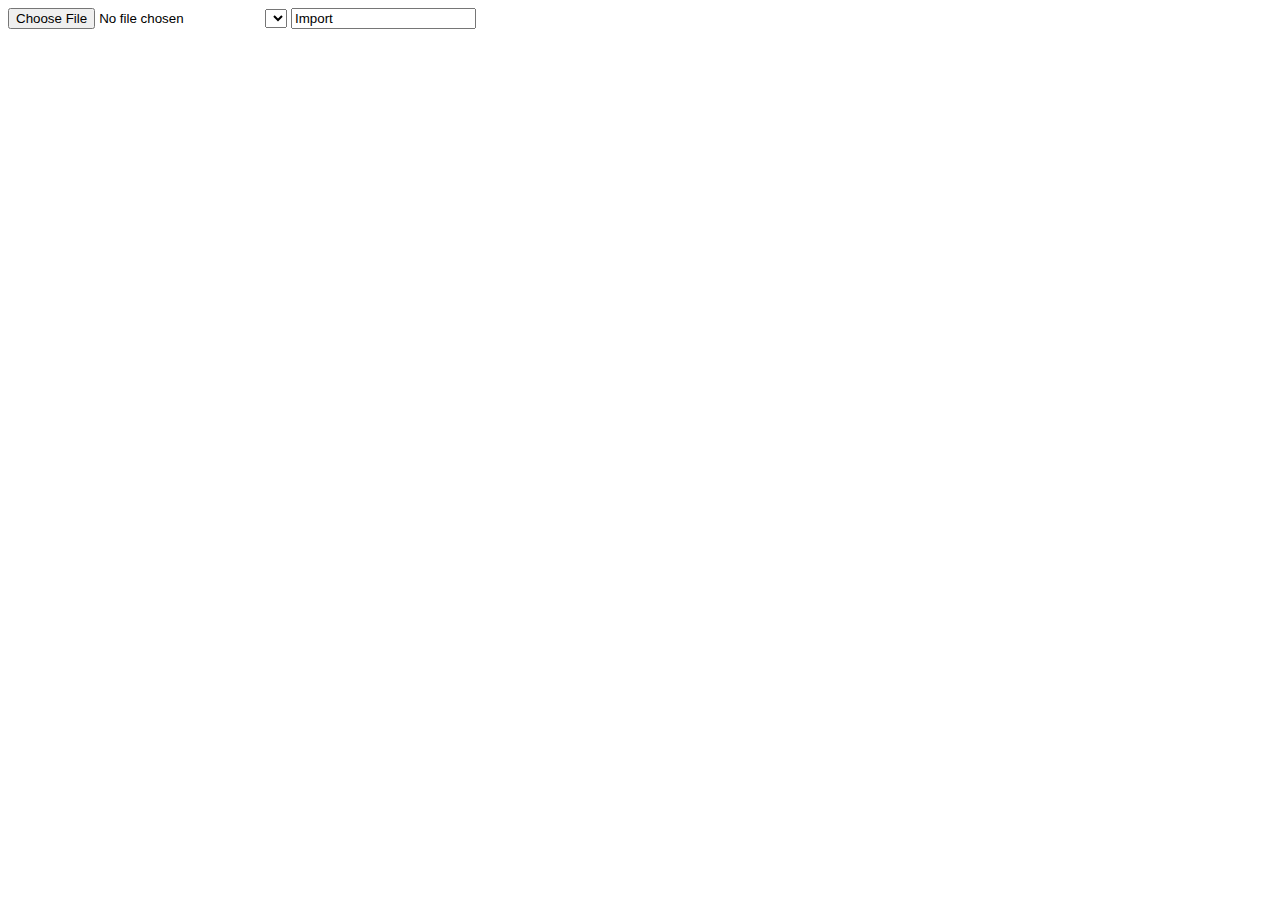
<file: src/main/resources/templates/admin.html>
<!DOCTYPE html>
<html lang="en" xmlns="http://www.w3.org/1999/xhtml" xmlns:th="http://www.thymeleaf.org">
<head>
    <meta charset="UTF-8">
    <title>Admin</title>
</head>
<body>
<form th:action="@{/admin/import}" method="post" enctype="multipart/form-data">
    <input type="file" th:name="excelFile">
    <select name="country">
        <option th:each="country, index : ${countries}"
        th:value="${country}" th:text="${country}"></option>
    </select>

    <input th:type="submit" value="Import" />
</form>
</body>
</html>
</file>
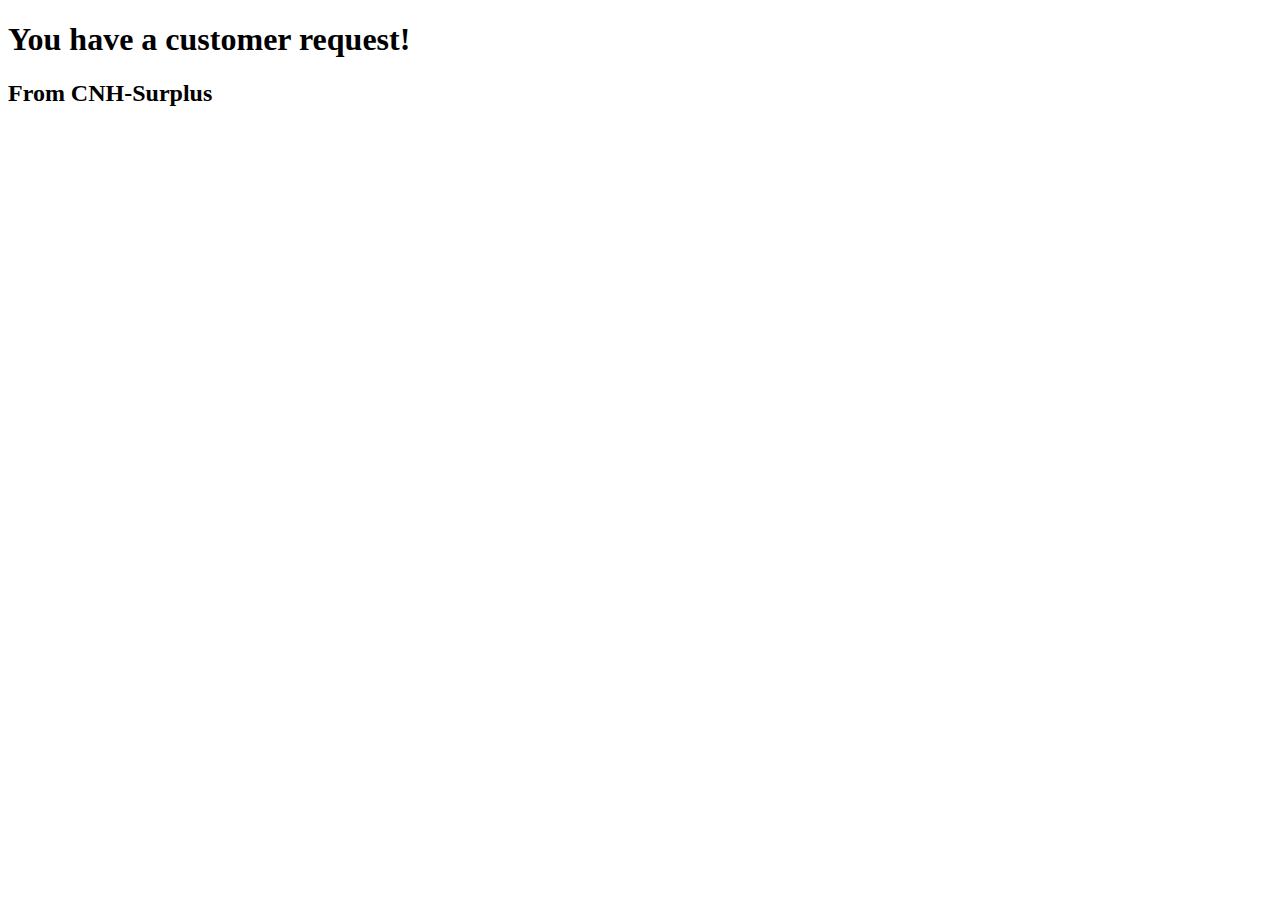
<file: src/main/resources/templates/mailTemplate.html>
<!DOCTYPE html>
<html lang="en" xmlns="http://www.w3.org/1999/xhtml" xmlns:th="http://www.thymeleaf.org">
<head></head>
<body>
<h1>You have a customer request!</h1>
<h2>From CNH-Surplus</h2>
<span th:text="'Customer email: ' + ${email} + ';'"></span><br/>
<span th:text="'Subject: ' + ${subject} + ';'"></span><br/>
<span th:text="'Customer name: ' + ${name} + ';'"></span><br/>
<span th:text="'Customers message: ' + ${message} + ';'"></span><br/>
</body>
</html>
</file>
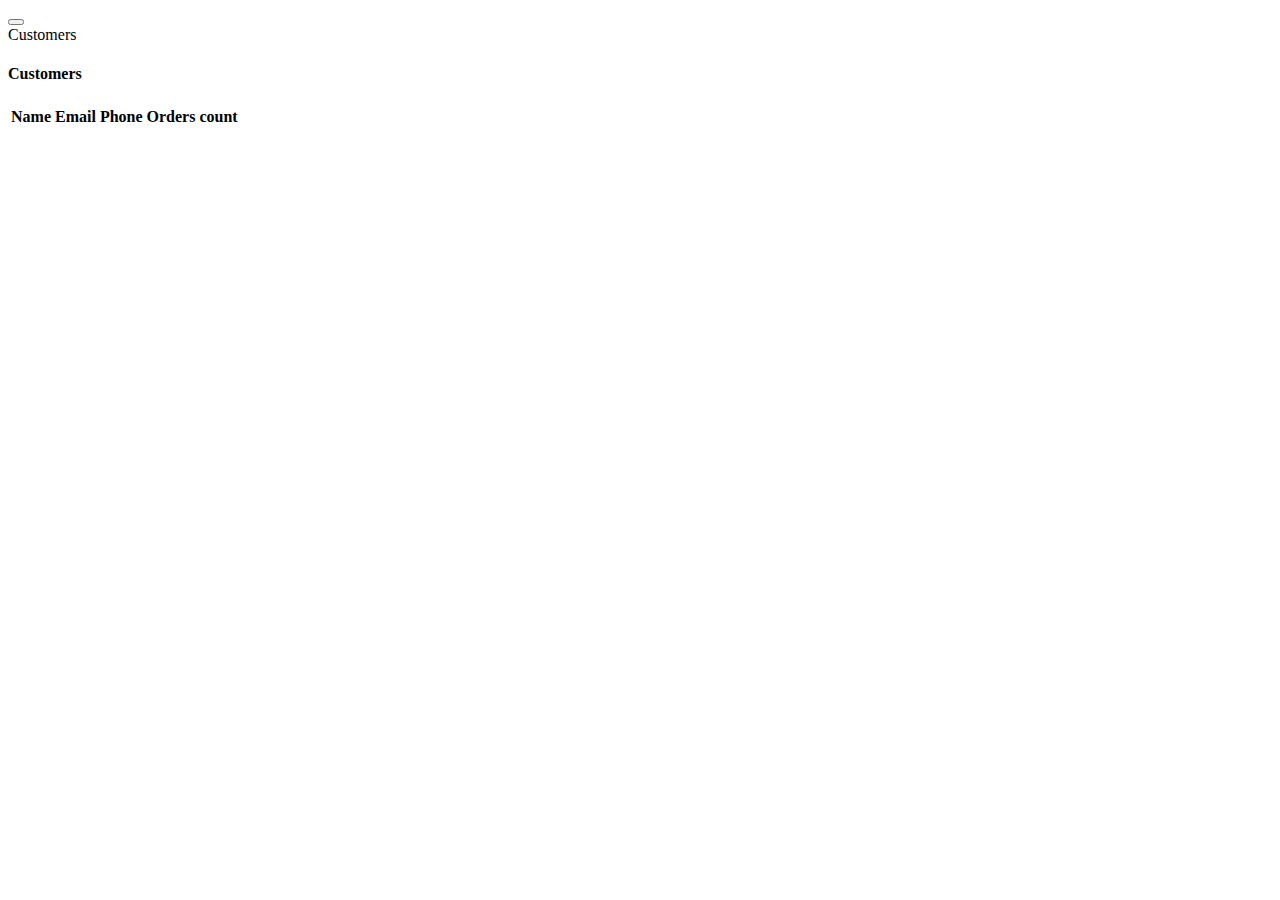
<file: src/main/resources/templates/admin/customers.html>
<!DOCTYPE html>
<html lang="en" xmlns="http://www.w3.org/1999/xhtml" xmlns:th="http://www.thymeleaf.org">
<head th:insert="admin/dashboard::admin-head"></head>
<body>
<div class="wrapper">
    <div class="sidebar" data-color="white" data-active-color="danger" th:insert="admin/dashboard::admin-sidebar"></div>
    <div class="main-panel">
        <!-- Navbar -->
        <nav class="navbar navbar-expand-lg navbar-absolute fixed-top navbar-transparent">
            <div class="container-fluid">
                <div class="navbar-wrapper">
                    <div class="navbar-toggle">
                        <button type="button" class="navbar-toggler">
                            <span class="navbar-toggler-bar bar1"></span>
                            <span class="navbar-toggler-bar bar2"></span>
                            <span class="navbar-toggler-bar bar3"></span>
                        </button>
                    </div>
                    <a class="navbar-brand">Customers</a>
                </div>
            </div>
        </nav>

        <div class="content">

            <div class="row">
                <div class="col-md-12">
                    <div class="card">
                        <div class="card-header">
                            <h4 class="card-title">Customers</h4>
                        </div>
                        <div class="card-body">
                            <div class="table-responsive">
                                <table class="table">
                                    <thead class=" text-primary">
                                    <th>Name</th>
                                    <th>Email</th>
                                    <th>Phone</th>
                                    <th>Orders count</th>
                                    </thead>
                                    <tbody>
                                    <!--/*@thymesVar id="customers" type="java.util.ArrayList<com.cpssurplus.domains.entities.Customer>"*/-->
                                    <tr th:each="customer, index : ${customers}">
                                        <td th:text="${customer.name}"></td>
                                        <td th:text="${customer.email}"></td>
                                        <td th:text="${customer.phone}"></td>
                                        <td th:text="${customer.ordersCount}"></td>
                                    </tr>
                                    </tbody>
                                </table>
                            </div>
                        </div>
                    </div>
                </div>
            </div>
        </div>
    </div>
</div>
<div th:insert="admin/dashboard::admin-scripts"></div>
</body>
</html>
</file>
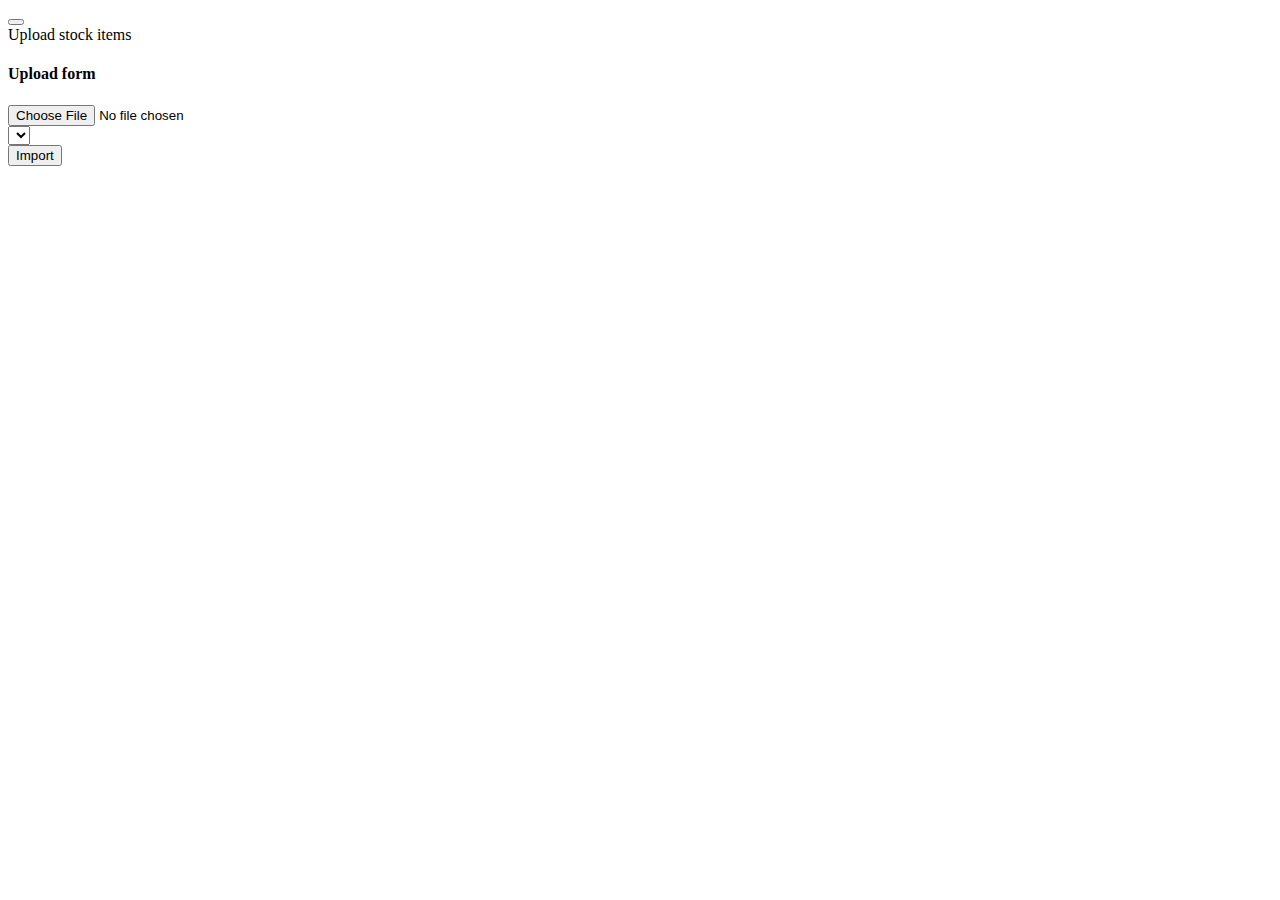
<file: src/main/resources/templates/admin/upload.html>
<!DOCTYPE html>
<html lang="en" xmlns="http://www.w3.org/1999/xhtml" xmlns:th="http://www.thymeleaf.org">
<head th:insert="admin/dashboard::admin-head"></head>
<body>
<div class="wrapper">
    <div class="sidebar" data-color="white" data-active-color="danger" th:insert="admin/dashboard::admin-sidebar"></div>
    <div class="main-panel">
        <nav class="navbar navbar-expand-lg navbar-absolute fixed-top navbar-transparent">
            <div class="container-fluid">
                <div class="navbar-wrapper">
                    <div class="navbar-toggle">
                        <button type="button" class="navbar-toggler">
                            <span class="navbar-toggler-bar bar1"></span>
                            <span class="navbar-toggler-bar bar2"></span>
                            <span class="navbar-toggler-bar bar3"></span>
                        </button>
                    </div>
                    <a class="navbar-brand">Upload stock items</a>
                </div>
            </div>
        </nav>

        <div class="content">
            <div class="row">
                <div class="col-md-12">
                    <div class="card">
                        <div class="card-header">
                            <h4 class="card-title">Upload form</h4>
                        </div>
                        <div class="card-body">
                            <div th:if="${itemsCount != null}" class="col-lg-12 badge-success">
                                <p th:text="'Successfully uploaded ' + ${itemsCount} + ' items.'"></p>
                            </div>
                            <div class="form">
                                <form th:action="@{/admin/uploadPrice}" method="post" class="contactForm" enctype="multipart/form-data">
                                    <div class="form-row">
                                        <div class="col-md-6">
                                            <input type="file" th:name="excelFile" class="form-control-file"/>
                                        </div>
                                        <div class="form-group col-md-6">
                                            <select th:name="country" class="form-control">
                                                <option th:each="country, index : ${countries}"
                                                        th:value="${country}" th:text="${country.country}"></option>
                                            </select>
                                        </div>
                                    </div>
                                    <div class="text-center">
                                        <button type="submit">Import</button>
                                    </div>
                                </form>
                            </div>
                        </div>
                    </div>
                </div>
            </div>
        </div>
    </div>
</div>
<div th:insert="admin/dashboard::admin-scripts"></div>
</body>
</html>
</file>
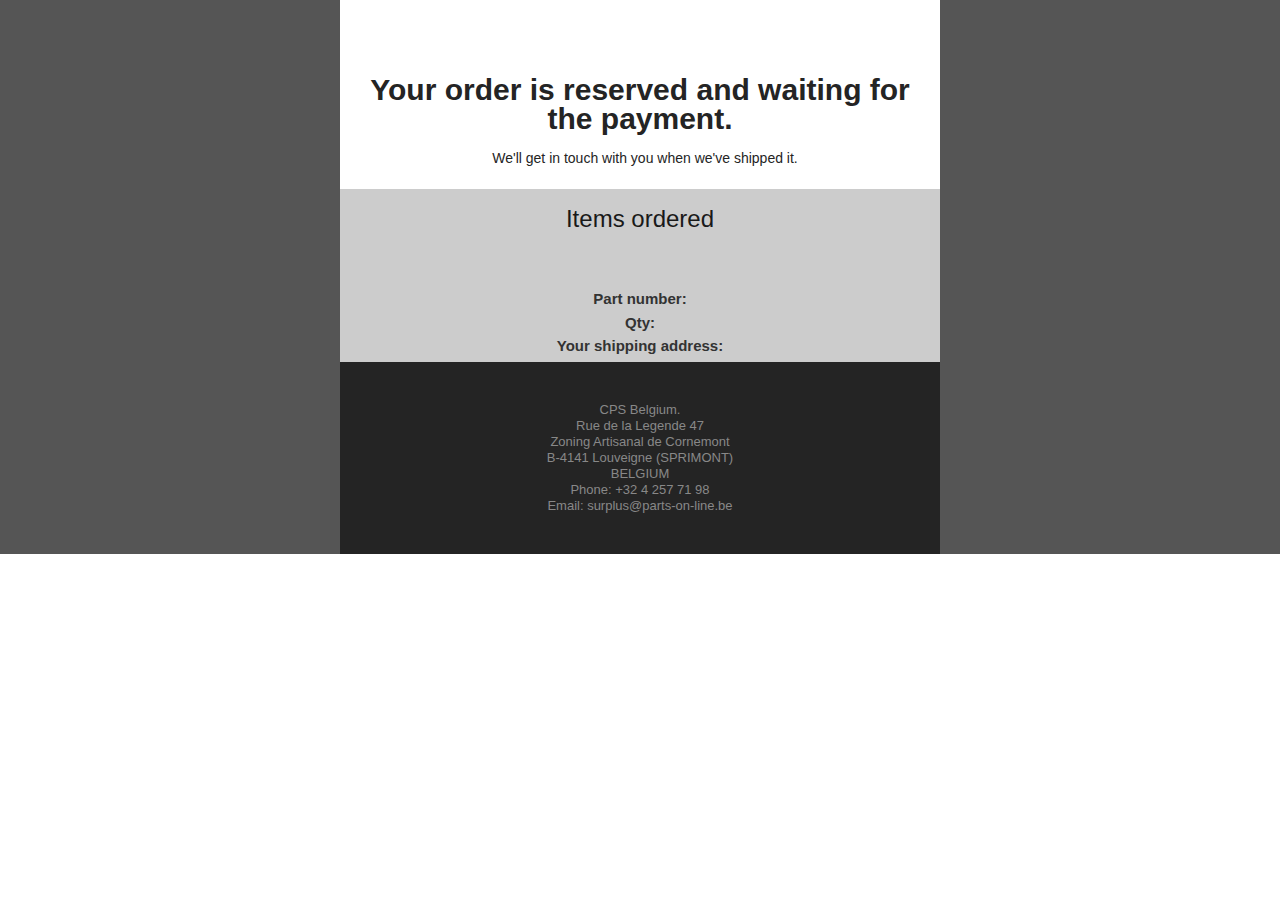
<file: src/main/resources/templates/mail/customerOrderConfirmationTemplate.html>
<!DOCTYPE html PUBLIC "-//W3C//DTD XHTML 1.0 Transitional//EN" "http://www.w3.org/TR/xhtml1/DTD/xhtml1-transitional.dtd">
<html style="width:100%;font-family:Arial, sans-serif;-webkit-text-size-adjust:100%;-ms-text-size-adjust:100%;padding:0;Margin:0;" xmlns:th="http://www.thymeleaf.org">
 <head> 
  <meta charset="UTF-8"> 
  <meta content="width=device-width, initial-scale=1" name="viewport"> 
  <meta name="x-apple-disable-message-reformatting"> 
  <meta http-equiv="X-UA-Compatible" content="IE=edge"> 
  <meta content="telephone=no" name="format-detection"> 
  <title>Order confirmation</title>
  <!--[if (mso 16)]>
    <style type="text/css">
    a {text-decoration: none;}
    </style>
    <![endif]--> 
  <!--[if gte mso 9]><style>sup { font-size: 100% !important; }</style><![endif]-->
  <style type="text/css">
@media only screen and (max-width:600px) {p, ul li, ol li, a { font-size:16px!important; line-height:150%!important } h1 { font-size:30px!important; text-align:center; line-height:120%!important } h2 { font-size:26px!important; text-align:center; line-height:120%!important } h3 { font-size:20px!important; text-align:center; line-height:120%!important } h1 a { font-size:30px!important } h2 a { font-size:26px!important } h3 a { font-size:20px!important } .es-header-body p, .es-header-body ul li, .es-header-body ol li, .es-header-body a { font-size:16px!important } .es-footer-body p, .es-footer-body ul li, .es-footer-body ol li, .es-footer-body a { font-size:16px!important } .es-infoblock p, .es-infoblock ul li, .es-infoblock ol li, .es-infoblock a { font-size:12px!important } *[class="gmail-fix"] { display:none!important } .es-m-txt-c, .es-m-txt-c h1, .es-m-txt-c h2, .es-m-txt-c h3 { text-align:center!important } .es-m-txt-r, .es-m-txt-r h1, .es-m-txt-r h2, .es-m-txt-r h3 { text-align:right!important } .es-m-txt-l, .es-m-txt-l h1, .es-m-txt-l h2, .es-m-txt-l h3 { text-align:left!important } .es-m-txt-r img, .es-m-txt-c img, .es-m-txt-l img { display:inline!important } .es-button-border { display:block!important } a.es-button { font-size:20px!important; display:block!important; border-width:10px 20px 10px 20px!important } .es-btn-fw { border-width:10px 0px!important; text-align:center!important } .es-adaptive table, .es-btn-fw, .es-btn-fw-brdr, .es-left, .es-right { width:100%!important } .es-content table, .es-header table, .es-footer table, .es-content, .es-footer, .es-header { width:100%!important; max-width:600px!important } .es-adapt-td { display:block!important; width:100%!important } .adapt-img { width:100%!important; height:auto!important } .es-m-p0 { padding:0px!important } .es-m-p0r { padding-right:0px!important } .es-m-p0l { padding-left:0px!important } .es-m-p0t { padding-top:0px!important } .es-m-p0b { padding-bottom:0!important } .es-m-p20b { padding-bottom:20px!important } .es-mobile-hidden, .es-hidden { display:none!important } .es-desk-hidden { display:table-row!important; width:auto!important; overflow:visible!important; float:none!important; max-height:inherit!important; line-height:inherit!important } .es-desk-menu-hidden { display:table-cell!important } table.es-table-not-adapt, .esd-block-html table { width:auto!important } table.es-social { display:inline-block!important } table.es-social td { display:inline-block!important } }
#outlook a {
	padding:0;
}
.ExternalClass {
	width:100%;
}
.ExternalClass,
.ExternalClass p,
.ExternalClass span,
.ExternalClass font,
.ExternalClass td,
.ExternalClass div {
	line-height:100%;
}
.es-button {
	mso-style-priority:100!important;
	text-decoration:none!important;
}
a[x-apple-data-detectors] {
	color:inherit!important;
	text-decoration:none!important;
	font-size:inherit!important;
	font-family:inherit!important;
	font-weight:inherit!important;
	line-height:inherit!important;
}
.es-desk-hidden {
	display:none;
	float:left;
	overflow:hidden;
	width:0;
	max-height:0;
	line-height:0;
	mso-hide:all;
}
</style> 
 </head> 
 <body style="width:100%;font-family:Arial, sans-serif;-webkit-text-size-adjust:100%;-ms-text-size-adjust:100%;padding:0;Margin:0;"> 
  <div class="es-wrapper-color" style="background-color:#555555;"> 
   <!--[if gte mso 9]>
			<v:background xmlns:v="urn:schemas-microsoft-com:vml" fill="t">
				<v:fill type="tile" color="#555555"></v:fill>
			</v:background>
		<![endif]--> 
   <table class="es-wrapper" width="100%" cellspacing="0" cellpadding="0" style="mso-table-lspace:0pt;mso-table-rspace:0pt;border-collapse:collapse;border-spacing:0px;padding:0;Margin:0;width:100%;height:100%;background-repeat:repeat;background-position:center top;"> 
     <tr style="border-collapse:collapse;"> 
      <td valign="top" style="padding:0;Margin:0;">
       <table class="es-content" cellspacing="0" cellpadding="0" align="center" style="mso-table-lspace:0pt;mso-table-rspace:0pt;border-collapse:collapse;border-spacing:0px;table-layout:fixed !important;width:100%;"> 
         <tr style="border-collapse:collapse;"> 
          <td align="center" style="padding:0;Margin:0;"> 
           <table class="es-content-body" width="600" cellspacing="0" cellpadding="0" align="center" style="mso-table-lspace:0pt;mso-table-rspace:0pt;border-collapse:collapse;border-spacing:0px;background-color:#F8F8F8;"> 
             <tr style="border-collapse:collapse;"> 
              <td style="Margin:0;padding-left:10px;padding-right:10px;padding-top:20px;padding-bottom:20px;background-color:#FFFFFF;" bgcolor="#ffffff" align="left"> 
               <table width="100%" cellspacing="0" cellpadding="0" style="mso-table-lspace:0pt;mso-table-rspace:0pt;border-collapse:collapse;border-spacing:0px;"> 
                 <tr style="border-collapse:collapse;"> 
                  <td width="580" valign="top" align="center" style="padding:0;Margin:0;"> 
                   <table width="100%" cellspacing="0" cellpadding="0" style="mso-table-lspace:0pt;mso-table-rspace:0pt;border-collapse:collapse;border-spacing:0px;"> 
                     <tr style="border-collapse:collapse;"> 
                      <td align="center" style="padding:0;Margin:0;"><img class="adapt-img" th:src="@{http://cnh-parts.discount/img/mail/logo_email.jpg}" width="105" style="display:block;border:0;outline:none;text-decoration:none;-ms-interpolation-mode:bicubic;"></td>
                     </tr> 
                   </table></td> 
                 </tr> 
               </table></td> 
             </tr> 
             <tr style="border-collapse:collapse;"> 
              <td style="Margin:0;padding-top:20px;padding-bottom:20px;padding-left:20px;padding-right:20px;background-color:#FFFFFF;" bgcolor="#ffffff" align="left"> 
               <table width="100%" cellspacing="0" cellpadding="0" style="mso-table-lspace:0pt;mso-table-rspace:0pt;border-collapse:collapse;border-spacing:0px;"> 
                 <tr style="border-collapse:collapse;"> 
                  <td width="560" valign="top" align="center" style="padding:0;Margin:0;"> 
                   <table width="100%" cellspacing="0" cellpadding="0" style="mso-table-lspace:0pt;mso-table-rspace:0pt;border-collapse:collapse;border-spacing:0px;"> 
                     <tr style="border-collapse:collapse;"> 
                      <td align="center" style="padding:0;Margin:0;padding-top:15px;padding-bottom:15px;"> 
                       <div> 
                        <h2 style="Margin:0;line-height:29px;mso-line-height-rule:exactly;font-family:Arial, sans-serif;font-size:24px;font-style:normal;font-weight:normal;color:#242424;"><span style="font-size:30px;"><strong>Your order is reserved and waiting for the payment. </strong></span><br></h2>
                       </div></td> 
                     </tr> 
                     <tr style="border-collapse:collapse;"> 
                      <td align="center" style="padding:0;Margin:0;padding-left:10px;"><p style="Margin:0;-webkit-text-size-adjust:none;-ms-text-size-adjust:none;mso-line-height-rule:exactly;font-size:14px;font-family:Arial, sans-serif;line-height:21px;color:#242424;" th:text="'Hello, ' + ${name} + ', we have received order #' + ${order} + ' and are working on it now.'">
                      </p><p style="Margin:0;-webkit-text-size-adjust:none;-ms-text-size-adjust:none;mso-line-height-rule:exactly;font-size:14px;font-family:Arial, sans-serif;line-height:21px;color:#242424;">We'll get in touch with you when we've shipped it.</p></td>
                     </tr> 
                   </table></td> 
                 </tr> 
               </table></td> 
             </tr> 
             <tr style="border-collapse:collapse;"> 
              <td style="Margin:0;padding-bottom:10px;padding-left:10px;padding-right:10px;padding-top:15px;background-color:#CCCCCC;" bgcolor="#cccccc" align="left"> 
               <table width="100%" cellspacing="0" cellpadding="0" style="mso-table-lspace:0pt;mso-table-rspace:0pt;border-collapse:collapse;border-spacing:0px;"> 
                 <tr style="border-collapse:collapse;"> 
                  <td width="580" valign="top" align="center" style="padding:0;Margin:0;"> 
                   <table width="100%" cellspacing="0" cellpadding="0" style="mso-table-lspace:0pt;mso-table-rspace:0pt;border-collapse:collapse;border-spacing:0px;"> 
                     <tr style="border-collapse:collapse;"> 
                      <td align="center" style="padding:0;Margin:0;"><h2 style="Margin:0;line-height:29px;mso-line-height-rule:exactly;font-family:Arial, sans-serif;font-size:24px;font-style:normal;font-weight:normal;color:#191919;">Items ordered</h2></td> 
                     </tr> 
                   </table></td> 
                 </tr> 
               </table></td> 
             </tr> 
             <tr style="border-collapse:collapse;"> 
              <td style="Margin:0;padding-bottom:5px;padding-left:20px;padding-right:20px;padding-top:25px;background-color:#CCCCCC;" bgcolor="#cccccc" align="left"> 
               <table cellspacing="0" cellpadding="0" width="100%" style="mso-table-lspace:0pt;mso-table-rspace:0pt;border-collapse:collapse;border-spacing:0px;"> 
                 <tr style="border-collapse:collapse;"> 
                  <td width="560" align="center" valign="top" style="padding:0;Margin:0;"> 
                   <table cellpadding="0" cellspacing="0" width="100%" style="mso-table-lspace:0pt;mso-table-rspace:0pt;border-collapse:collapse;border-spacing:0px;"> 
                     <tr style="border-collapse:collapse;"> 
                      <td align="center" style="padding:0;Margin:0;"><p style="Margin:0;-webkit-text-size-adjust:none;-ms-text-size-adjust:none;mso-line-height-rule:exactly;font-size:14px;font-family:Arial, sans-serif;line-height:21px;color:#333333;"><span style="text-align:center;"><span style="font-size:16px;"><b th:text="'Order #' + ${order}"></b></span></span></p></td>
                     </tr> 
                     <tr style="border-collapse:collapse;"> 
                         <td align="center" style="padding:0;Margin:0;padding-top:20px;">
                             <p style="Margin:0;-webkit-text-size-adjust:none;-ms-text-size-adjust:none;mso-line-height-rule:exactly;font-size:15px;font-family:Arial, sans-serif;line-height:23px;color:#333333;"><strong style="line-height:150%;">Part number: </strong><span th:text="${partNr}"></span></p>
                             <p style="Margin:0;-webkit-text-size-adjust:none;-ms-text-size-adjust:none;mso-line-height-rule:exactly;font-size:15px;font-family:Arial, sans-serif;line-height:23px;color:#333333;"><strong>Qty: </strong><span th:text="${qty}"></span></p>
                             <p style="Margin:0;-webkit-text-size-adjust:none;-ms-text-size-adjust:none;mso-line-height-rule:exactly;font-size:15px;font-family:Arial, sans-serif;line-height:23px;color:#333333;"><strong>Your shipping address: </strong><span th:text="${shippingAddress}"></span></p>
                         </td>
                     </tr> 
                   </table></td> 
                 </tr> 
               </table></td> 
             </tr> 
           </table></td> 
         </tr> 
       </table> 
       <table class="es-footer" cellspacing="0" cellpadding="0" align="center" style="mso-table-lspace:0pt;mso-table-rspace:0pt;border-collapse:collapse;border-spacing:0px;table-layout:fixed !important;width:100%;background-color:transparent;background-repeat:repeat;background-position:center top;"> 
         <tr style="border-collapse:collapse;"> 
          <td align="center" style="padding:0;Margin:0;"> 
           <table class="es-footer-body" width="600" cellspacing="0" cellpadding="0" align="center" style="mso-table-lspace:0pt;mso-table-rspace:0pt;border-collapse:collapse;border-spacing:0px;background-color:#242424;"> 
             <tr style="border-collapse:collapse;"> 
              <td align="left" style="padding:20px;Margin:0;"> 
               <table width="100%" cellspacing="0" cellpadding="0" style="mso-table-lspace:0pt;mso-table-rspace:0pt;border-collapse:collapse;border-spacing:0px;"> 
                 <tr style="border-collapse:collapse;"> 
                  <td width="560" valign="top" align="center" style="padding:0;Margin:0;"> 
                   <table width="100%" cellspacing="0" cellpadding="0" style="mso-table-lspace:0pt;mso-table-rspace:0pt;border-collapse:collapse;border-spacing:0px;"> 
                     <tr style="border-collapse:collapse;"> 
                      <td align="center" style="padding:0;Margin:0;padding-top:20px;padding-bottom:20px;"><p style="Margin:0;-webkit-text-size-adjust:none;-ms-text-size-adjust:none;mso-line-height-rule:exactly;font-size:13px;font-family:Arial, sans-serif;line-height:16px;color:#888888;">CPS Belgium.</p><p style="Margin:0;-webkit-text-size-adjust:none;-ms-text-size-adjust:none;mso-line-height-rule:exactly;font-size:13px;font-family:Arial, sans-serif;line-height:16px;color:#888888;">Rue de la Legende 47</p><p style="Margin:0;-webkit-text-size-adjust:none;-ms-text-size-adjust:none;mso-line-height-rule:exactly;font-size:13px;font-family:Arial, sans-serif;line-height:16px;color:#888888;">Zoning Artisanal de Cornemont</p><p style="Margin:0;-webkit-text-size-adjust:none;-ms-text-size-adjust:none;mso-line-height-rule:exactly;font-size:13px;font-family:Arial, sans-serif;line-height:16px;color:#888888;">B-4141 Louveigne (SPRIMONT)</p><p style="Margin:0;-webkit-text-size-adjust:none;-ms-text-size-adjust:none;mso-line-height-rule:exactly;font-size:13px;font-family:Arial, sans-serif;line-height:16px;color:#888888;">BELGIUM</p><p style="Margin:0;-webkit-text-size-adjust:none;-ms-text-size-adjust:none;mso-line-height-rule:exactly;font-size:13px;font-family:Arial, sans-serif;line-height:16px;color:#888888;">Phone: +32 4 257 71 98<br></p><p style="Margin:0;-webkit-text-size-adjust:none;-ms-text-size-adjust:none;mso-line-height-rule:exactly;font-size:13px;font-family:Arial, sans-serif;line-height:16px;color:#888888;">Email: surplus@parts-on-line.be</p></td>
                     </tr> 
                   </table></td> 
                 </tr> 
               </table></td> 
             </tr> 
           </table></td> 
         </tr> 
       </table>
     </tr> 
   </table> 
  </div>  
 </body>
</html>
</file>
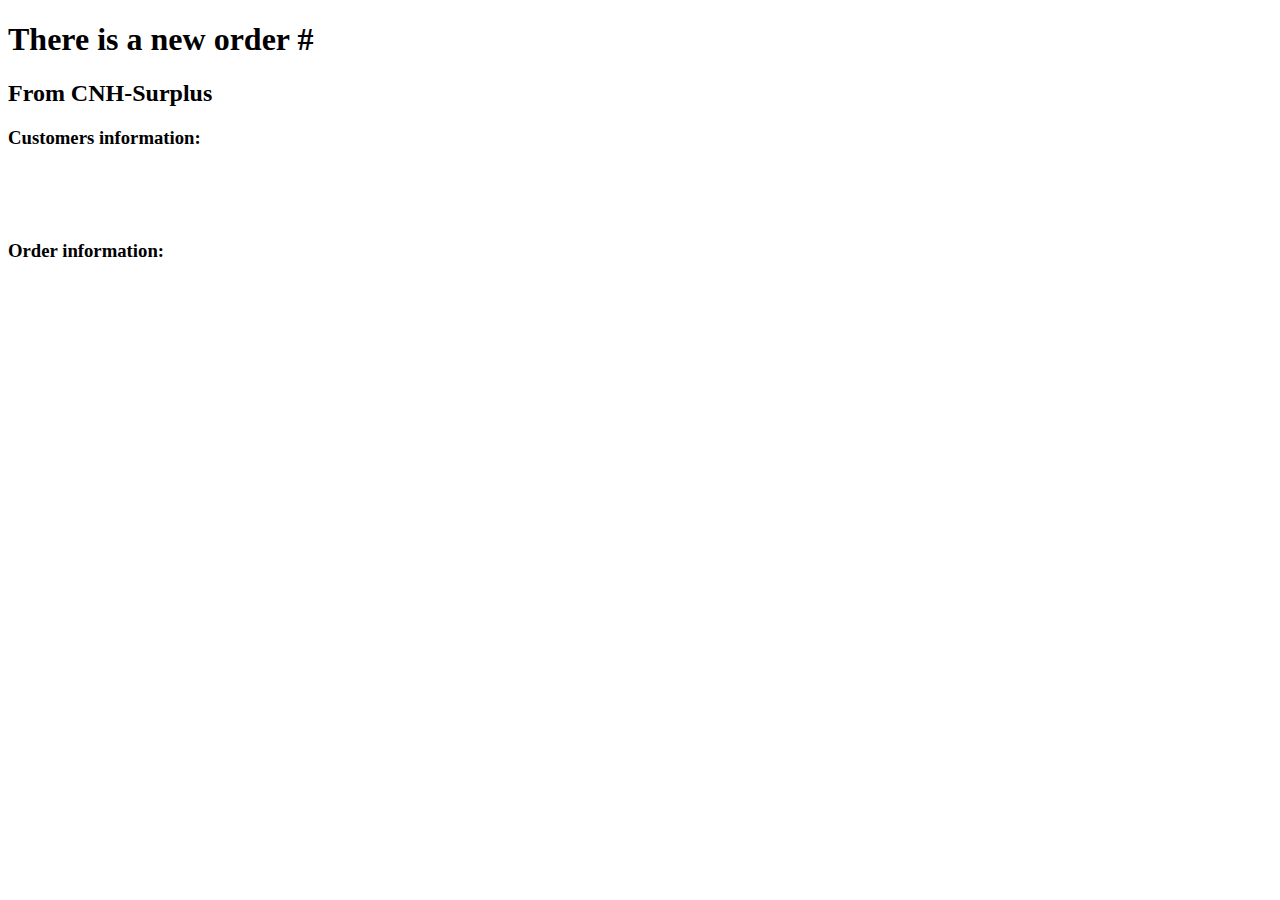
<file: src/main/resources/templates/mail/newOrderMailTemplate.html>
<!DOCTYPE html>
<html lang="en" xmlns="http://www.w3.org/1999/xhtml" xmlns:th="http://www.thymeleaf.org">
<head></head>
<body>
<h1>There is a new order #<span th:text="${orderId}"></span></h1>
<h2>From CNH-Surplus</h2>
<h3>Customers information:</h3>
<span th:text="'Customer email: ' + ${email} + ';'"></span><br/>
<span th:text="'Customer phone: ' + ${phone} + ';'"></span><br/>
<span th:text="'Customer name: ' + ${name} + ';'"></span><br/>
<h3>Order information:</h3>
<span th:text="'Part number: ' + ${partNumber} + ';'"></span><br/>
<span th:text="'Amount: ' + ${qty} + ';'"></span><br/>
<span th:text="'Customers comment: ' + ${comment} + ';'"></span><br/>
<span th:text="'Shipping address: ' + ${shippingAddress} + ';'"></span><br/>
</body>
</html>
</file>
